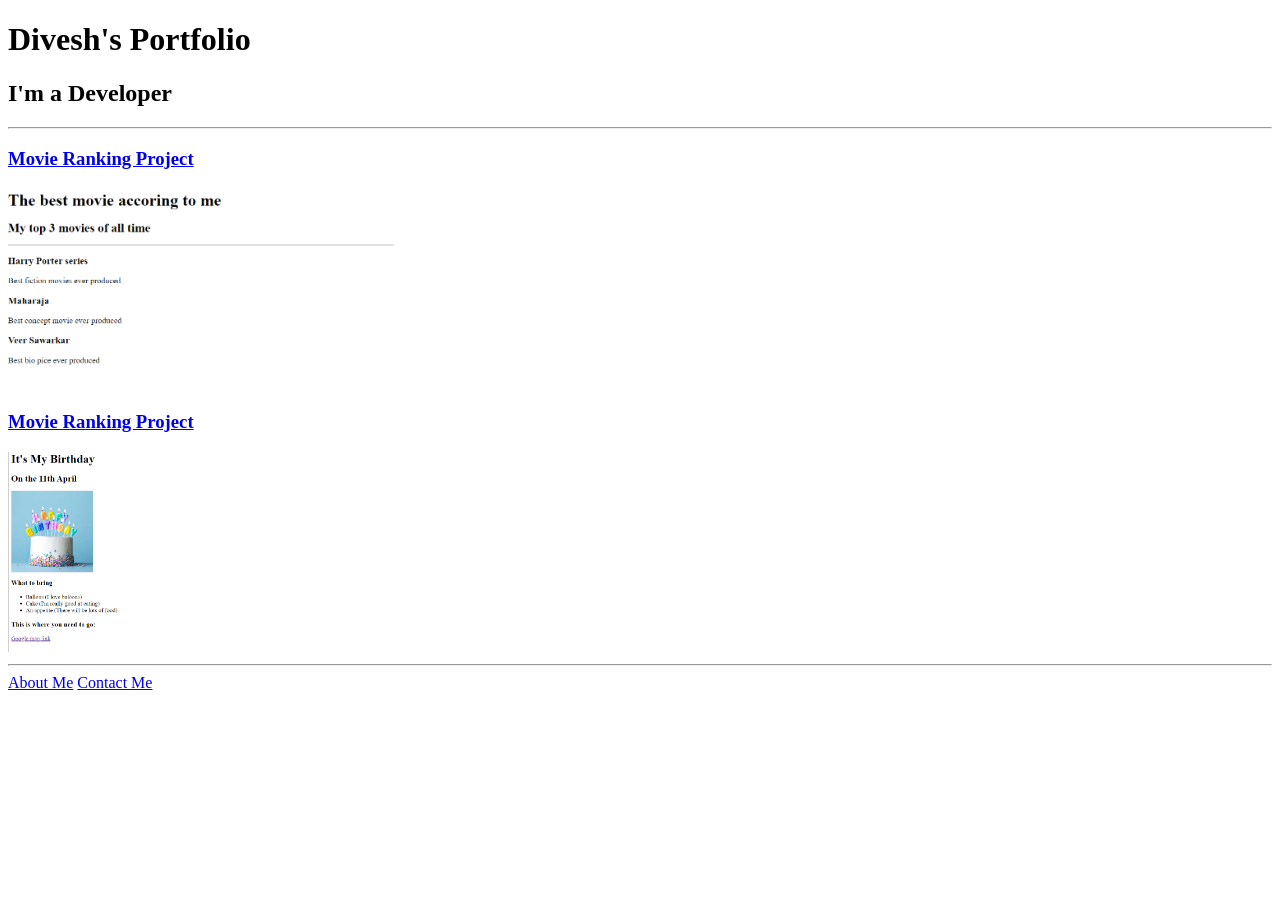
<file: index.html>
<!DOCTYPE html>
<html lang="en">
<head>
    <meta charset="UTF-8">
    <title>Divesh</title>
</head>

<body>
    <h1>Divesh's Portfolio</h1>
    <h2>I'm a Developer</h2>
    <hr />
    <h3><a href="./public/movie.html">Movie Ranking Project</a></h3>
    <img src="./assets/movies.png" height="200" alt="Movie ranking project preview"/>
    <h3><a href="./public/birthday.html">Movie Ranking Project</a></h3>
    <img src="./assets/birthday.png" height="200" alt="Movie ranking project preview"/>
    <hr />
    <a href="./public/AboutMe.html">About Me</a>
    <a href="./public/ContactMe.html">Contact Me</a>
</body>
</html>
</file>
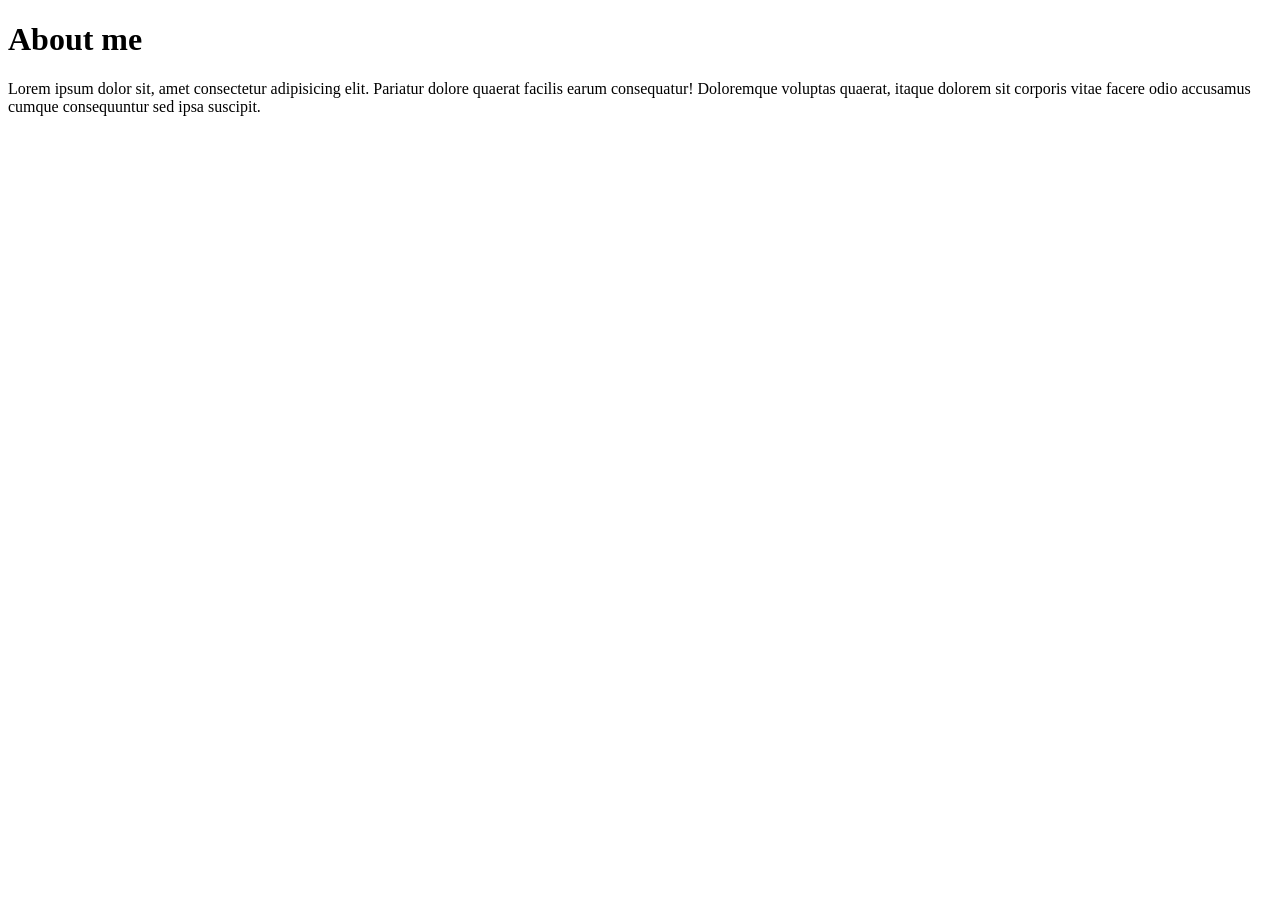
<file: public/AboutMe.html>
<!DOCTYPE html>
<html lang="en">
<head>
    <meta charset="UTF-8">
    <meta name="viewport" content="width=device-width, initial-scale=1.0">
    <title>About Me</title>
</head>
<body>
    <h1>About me</h1>
    <p>Lorem ipsum dolor sit, amet consectetur adipisicing elit. Pariatur dolore quaerat facilis earum consequatur! Doloremque voluptas quaerat, itaque dolorem sit corporis vitae facere odio accusamus cumque consequuntur sed ipsa suscipit.</p>
</body>
</html>
</file>
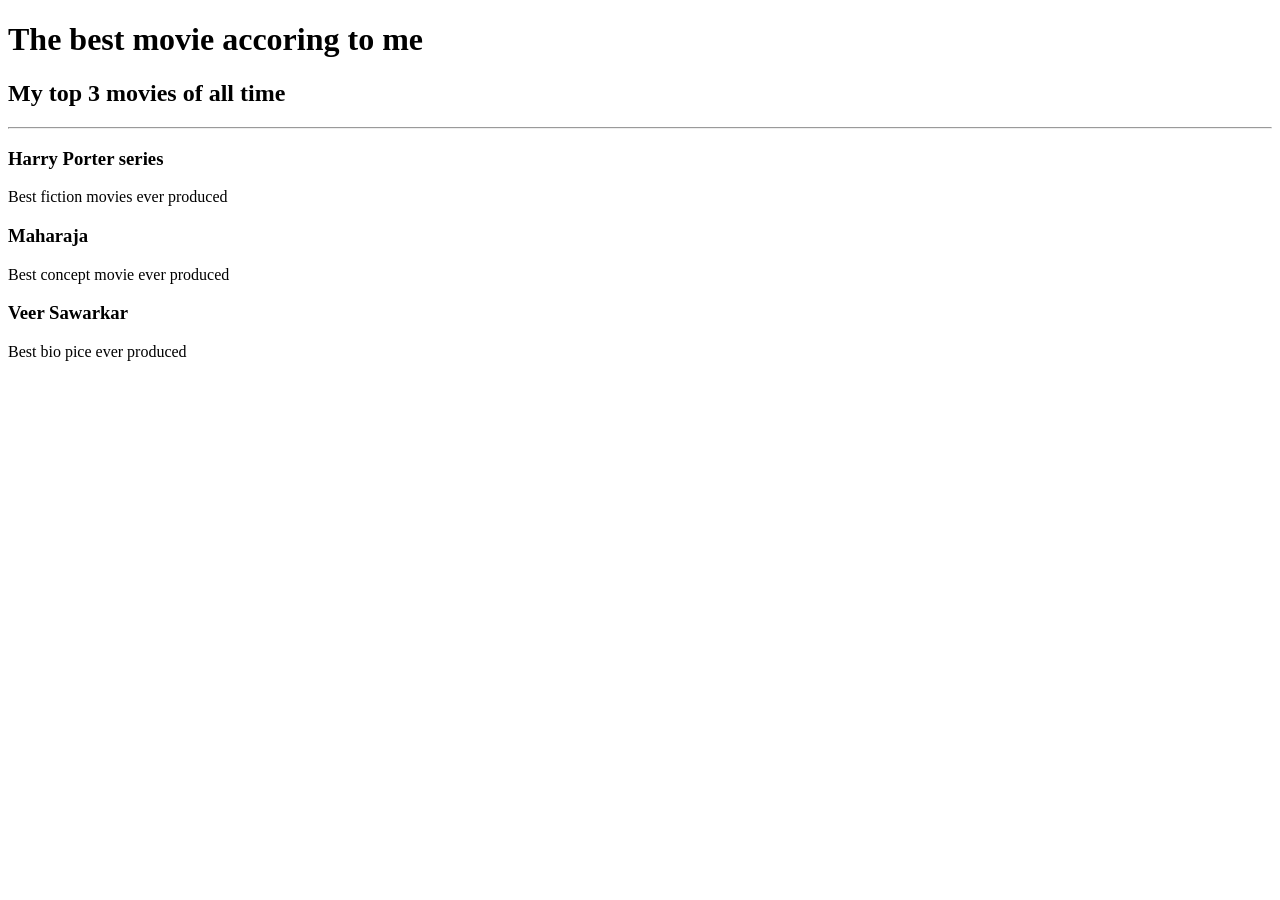
<file: public/movie.html>
<!DOCTYPE html>
<html lang="en">
<head>
    <meta charset="UTF-8">
    <meta name="viewport" content="width=device-width, initial-scale=1.0">
    <title>Movie</title>
</head>
<body>
    <h1>The best movie accoring to me</h1>
    <h2>My top 3 movies of all time</h2>
    <hr/>
    <h3>Harry Porter series</h3>
    <p>Best fiction movies ever produced</p>
    <h3>Maharaja</h3>
    <p>Best concept movie ever produced</p>
    <h3>Veer Sawarkar</h3>
    <p>Best bio pice ever produced</p>
</body>
</html>
</file>
